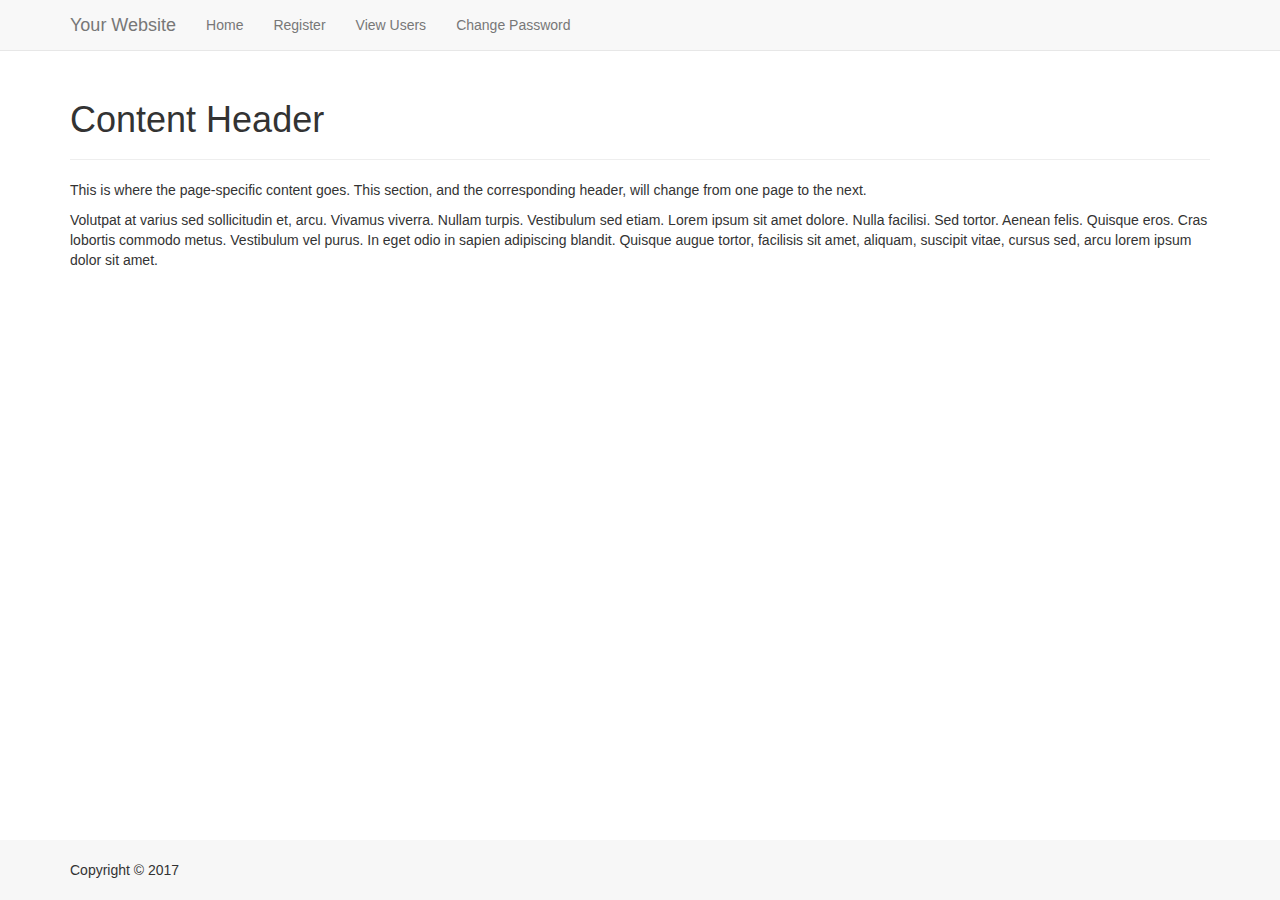
<file: index.html>
<!DOCTYPE html>
<html lang="en">
<head>
<meta charset="utf-8">
<meta http-equiv="X-UA-Compatible" content="IE=edge">
<meta name="viewport" content="width=device-width, initial-scale=1">
<title>Page Title</title>
<link rel="stylesheet" href="https://maxcdn.bootstrapcdn.com/bootstrap/3.3.7/css/bootstrap.min.css" integrity="sha384-BVYiiSIFeK1dGmJRAkycuHAHRg32OmUcww7on3RYdg4Va+PmSTsz/K68vbdEjh4u" crossorigin="anonymous">
<link href="css/sticky-footer-navbar.css" rel="stylesheet">
</head>
<body>
<nav class="navbar navbar-default navbar-fixed-top">
	<div class="container">
		<div class="navbar-header"><a class="navbar-brand" href="#">Your Website</a></div>
		<div id="navbar" class="collapse navbar-collapse">
			<ul class="nav navbar-nav">
				<li><a href="index.php">Home</a></li>
				<li><a href="register.php">Register</a></li>
				<li><a href="view_users.php">View Users</a></li>
				<li><a href="password.php">Change Password</a></li>
			</ul>
		</div>
	</div>
</nav>
<div class="container">
<!-- Begin page content -->
	<div class="page-header"><h1>Content Header</h1></div>
		<p>This is where the page-specific content goes. This section, and the 
			corresponding header, will change from one page to the next.</p>

		<p>Volutpat at varius sed sollicitudin et, arcu. Vivamus viverra. Nullam turpis. 
			Vestibulum sed etiam. Lorem ipsum sit amet dolore. Nulla facilisi. Sed tortor. 
			Aenean felis. Quisque eros. Cras lobortis commodo metus. Vestibulum vel purus. 
			In eget odio in sapien adipiscing blandit. Quisque augue tortor, facilisis 
			sit amet, aliquam, suscipit vitae, cursus sed, arcu lorem ipsum dolor sit amet.</p>	
<!-- End page content -->
</div>
<footer class="footer">
	<div class="container">
		<p class="text-muted"><p>Copyright &copy; 2017</p>
	</div>
</footer>
</body>
</html>
</file>
<file: css/sticky-footer-navbar.css>
/* Sticky footer styles
-------------------------------------------------- */
html {
    position: relative;
    min-height: 100%;
  }
  body {
    /* Margin bottom by footer height */
    margin-bottom: 60px;
  }
  .footer {
    position: absolute;
    bottom: 0;
    width: 100%;
    /* Set the fixed height of the footer here */
    height: 60px;
    background-color: #f5f5f5d2;
  }
  
  
  /* Custom page CSS
  -------------------------------------------------- */
  /* Not required for template or sticky footer method. */
  
  body > .container {
    padding: 60px 15px 0;
  }
  .container .text-muted {
    margin: 20px 0;
  }
  
  .footer > .container {
    padding-right: 15px;
    padding-left: 15px;
  }
  
  code {
    font-size: 80%;
  }
</file>
